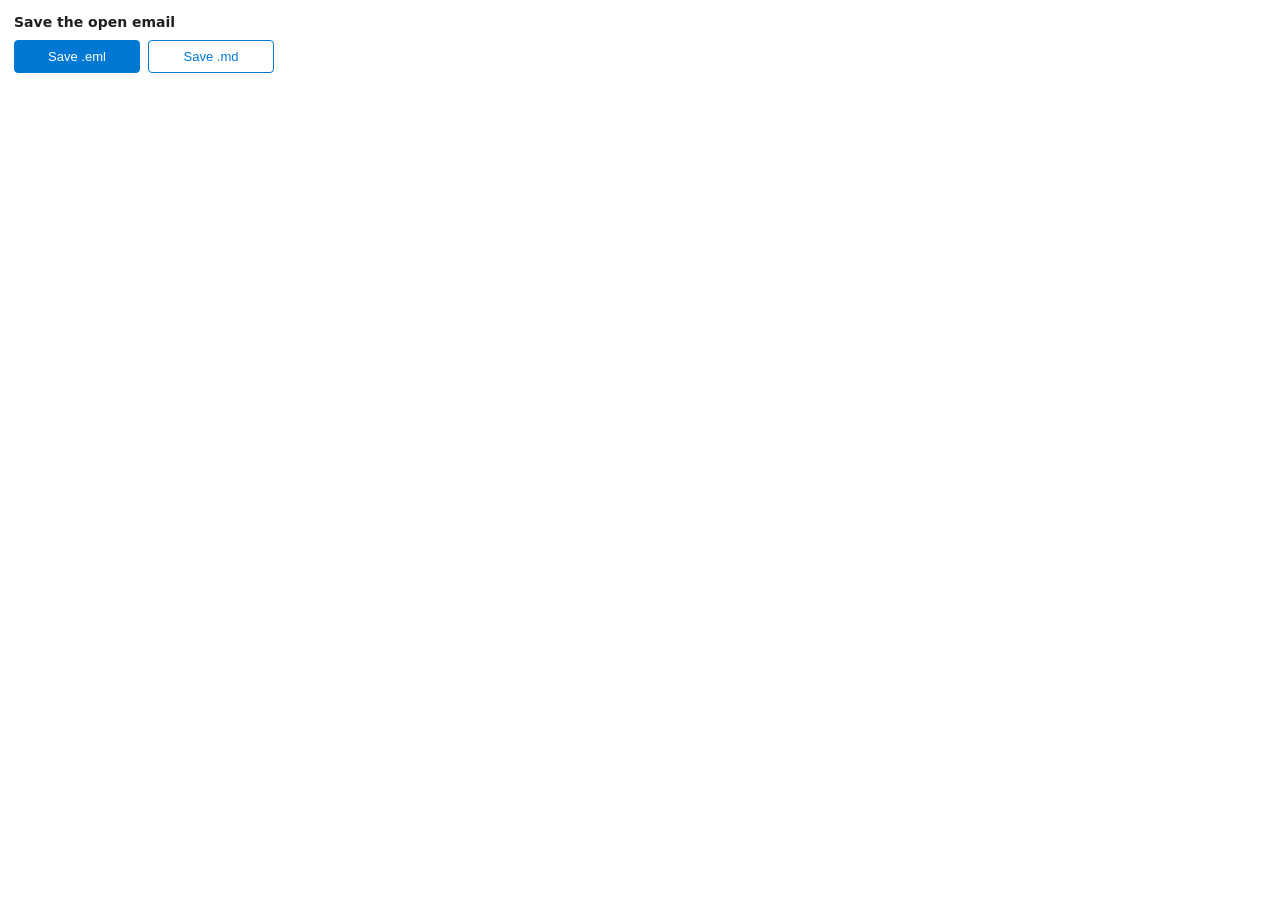
<file: chrome-extension/popup.html>
<!doctype html>
<html lang="en">
  <head>
    <meta charset="utf-8" />
    <style>
      body {
        font-family: -apple-system, system-ui, sans-serif;
        width: 260px;
        margin: 0;
        padding: 14px;
        color: #201f1e;
      }
      h1 {
        font-size: 14px;
        margin: 0 0 10px;
      }
      .row {
        display: flex;
        gap: 8px;
        margin-bottom: 10px;
      }
      button {
        flex: 1;
        padding: 8px;
        border: 1px solid #0078d4;
        background: #0078d4;
        color: #fff;
        border-radius: 4px;
        cursor: pointer;
        font-size: 13px;
      }
      button.secondary {
        background: #fff;
        color: #0078d4;
      }
      button:disabled {
        opacity: 0.5;
        cursor: default;
      }
      #status {
        font-size: 12px;
        color: #605e5c;
        min-height: 16px;
      }
    </style>
  </head>
  <body>
    <h1>Save the open email</h1>
    <div class="row">
      <button id="saveEml">Save .eml</button>
      <button id="saveMd" class="secondary">Save .md</button>
    </div>
    <div id="status"></div>
    <script src="popup.js"></script>
  </body>
</html>
</file>
